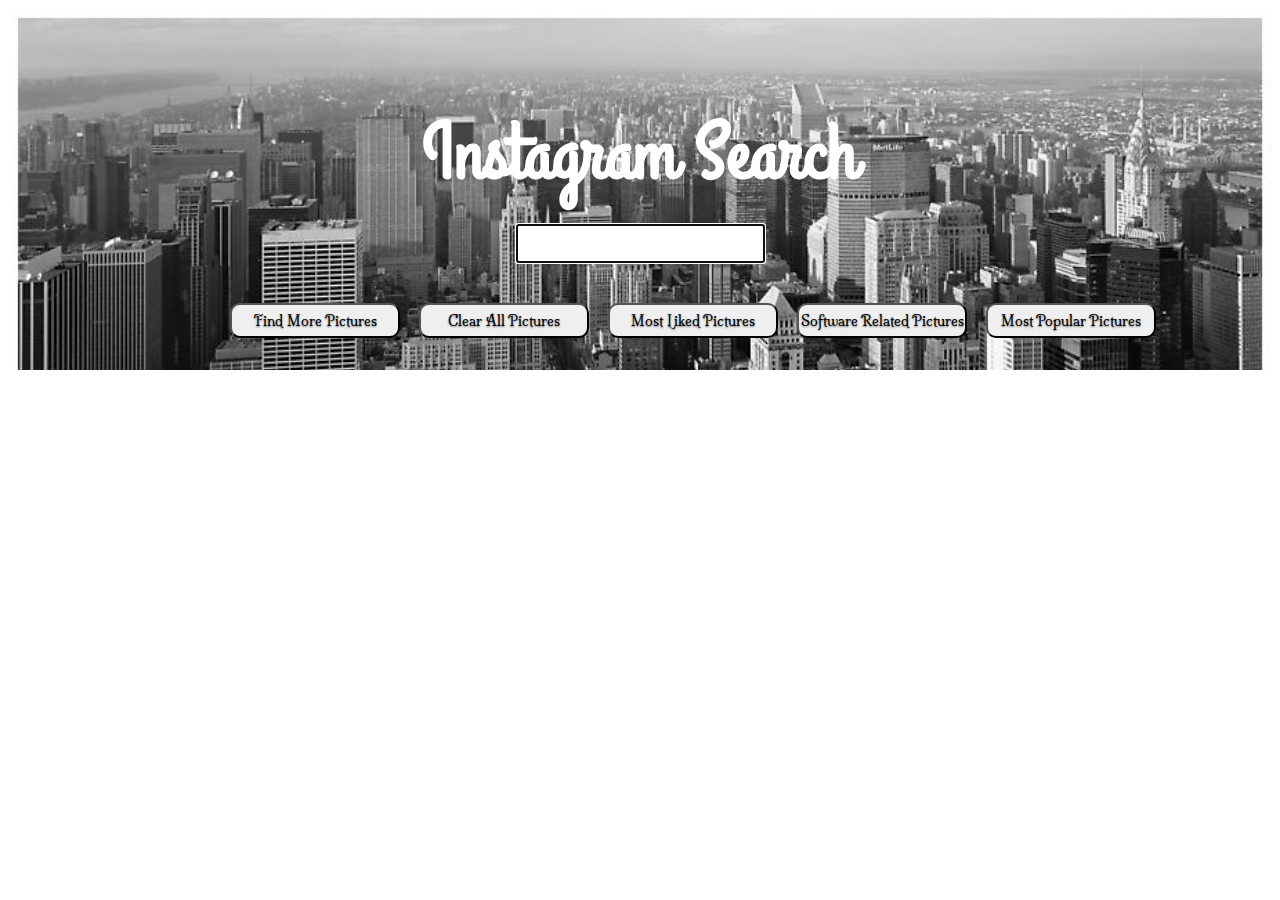
<file: index.html>
<!DOCTYPE html>
<html>
	<head>
		<meta charset="UTF-8">
		<title>SearchStaGram</title>
		<link href='http://fonts.googleapis.com/css?family=Antic+Didone|Grand+Hotel|Great+Vibes|Kavoon|Milonga' rel='stylesheet' type='text/css'>
		<link rel="stylesheet" type="text/css" href="style/main.css">
	</head>
	<body>
		<div id="top_section">
			<h1>Instagram Search</h1>
			<input type="text" name="instagramSearch" id="value">
		  <div id="buttons">
				<button id="morepictures" class="button">Find More Pictures</button>
				<button id="clearpictures" class="button">Clear All Pictures</button>
				<a href="tercera.html"><button>Most Liked Pictures</button></a>
				<a href="segunda.html"><button>Software Related Pictures</button></a>
				<a href="tercera.html"><button>Most Popular Pictures</button></a>
		  </div>
		</div>
		<div id="container">
			<div id="output">
			</div>
		</div>
		<script src="http://ajax.googleapis.com/ajax/libs/jquery/1.11.0/jquery.min.js"></script>
		<script type="text/javascript" src="javascript/app.js"></script>
	</body>
</html>
</file>
<file: style/main.css>
* {
	margin: 0;
	padding: 0;
}

#top_section {
	background-image: url("images/nyc4.png");
	background-size: 100%;
	height: 370px;
	width: 100%;
	margin-bottom: 60px;
}

#top_section h1 {
	text-align: center;
	font-size: 80px;
	font-family: 'Grand Hotel', cursive;
	font-weight: 700;
	padding-top: 100px;
	padding-bottom: 15px;
	position: relative;
	display: block;
	color: white;
}

input {
	width: 245px;
	height: 35px;
	position: relative;
	display: block;
	margin-left: auto;
	margin-right: auto;
	font-family: Maven Pro;
	font-size: 16px;
	text-align: center;
	margin-bottom: 40px;
}

#container {
	width: 100%;
	position: relative;
	display: inline-block;
}

.fixed {
	position: fixed;
    top: 0;
    z-index: 100;
    border-top: 0;
}

#stardiv {
	width: 40px;
	height: 40px;
	position: relative;
	text-align: left;
}

/*************************************
			Button Styles
**************************************/

button {
align-items: center;
display: inline;
text-align: center;
height: 35px;
width: 170px;
margin-right: 15px;
font-weight: 400;
text-shadow: 0 1px 2px black;
text-shadow: 0 1px 2px rgba(0,0,0,0.5);
border-bottom: px solid #704279;
cursor: pointer;
border-radius: 10px;
font-family: 'Milonga', cursive;
font-size: 14px;
}

#buttons {
	padding-left: 18%;
}

a {
	text-decoration: none;
}

/*************************************
		  Picture Styles
**************************************/

#morepictures {
	margin-bottom: 20px;
}

#output div {
	display: inline-block;
}

.picturediv {
	display: inline-block;
}

#output {
	position: absolute;
	float: right;
	margin-right: 80px;
	margin-left: 154px;
}

#output img {
	-webkit-box-shadow: 2px 2px 10px 0px rgba(50, 50, 50, 0.59);
	-moz-box-shadow: 2px 2px 10px 0px rgba(50, 50, 50, 0.59);
	box-shadow: 2px 2px 10px 0px rgba(50, 50, 50, 0.59);
	height: 144px;
}

.picturediv {
	display: inline-block;
}
</file>
